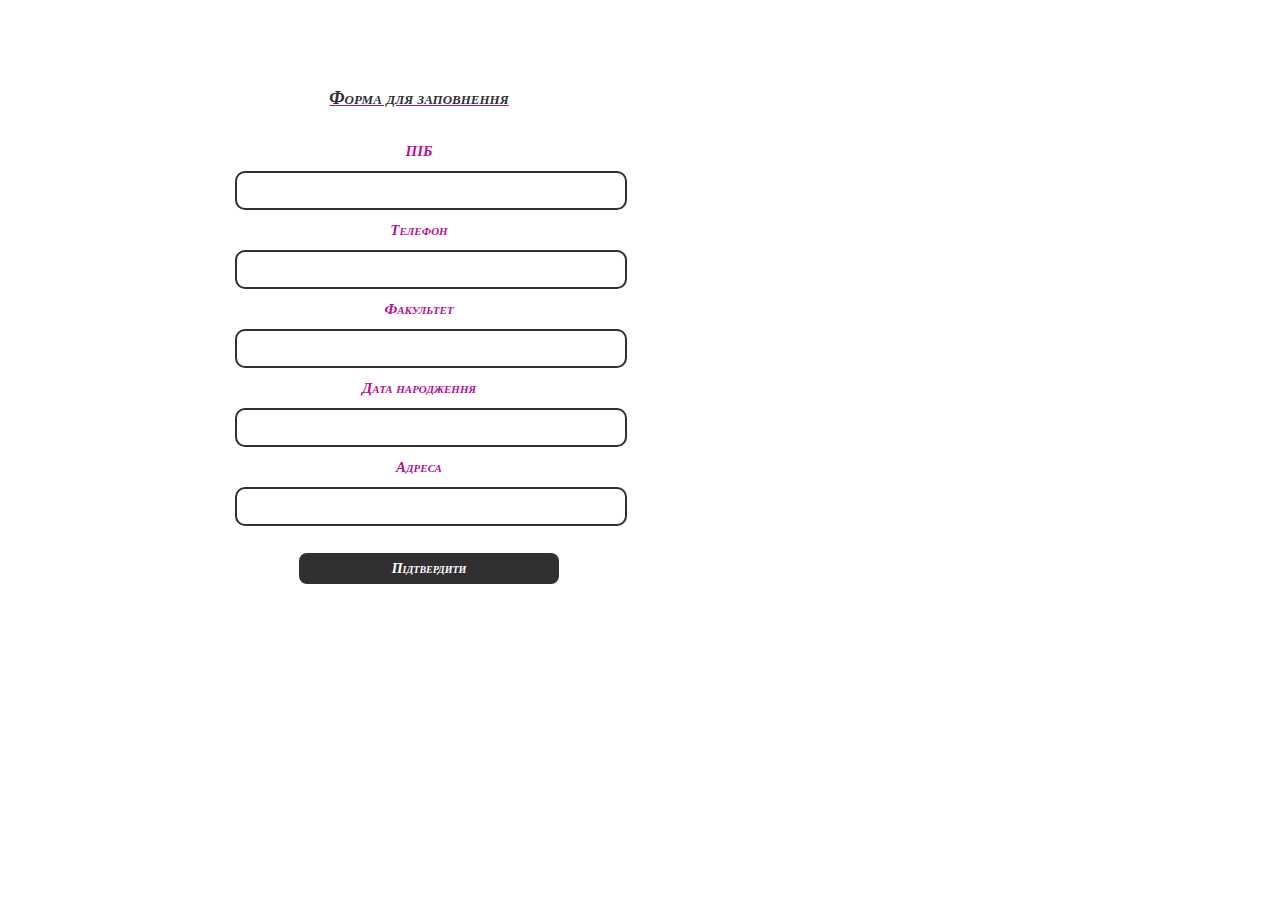
<file: form-task/index.html>
<!DOCTYPE html>
<html lang="uk">
    <head>
        <meta charset="UTF-8">
        <meta name="viewport" content="width=device-width, initial-scale=1.0">
        <link rel="stylesheet" href="./form.css">
        <title>Легенька Ю. Д. ІП-04 (Лаб-5 Вар-56)</title>
    </head>
    <body>
        <div id="container">
            <div class="form">
                <div class="input">
                    <p class="title">Форма для заповнення</p>
                    <label for="full-name">ПІБ</label> <br>
                    <input type="text" id="full-name" name="full-name" value=""> <br>
                    <label for="phone-number">Телефон</label> <br>
                    <input type="text" id="phone-number" name="phone-number" value=""> <br>
                    <label for="faculty">Факультет</label> <br>
                    <input type="text" id="faculty" name="faculty" value=""> <br>
                    <label for="birth-date">Дата народження</label> <br>
                    <input type="text" id="birth-date" name="birth-date" value=""> <br>
                    <label for="address">Aдреса</label><br>
                    <input type="text" id="address" name="address" value=""> <br>
                    <button id="submit">Підтвердити</button>
                </div>
            </div>
            <div class="output">
                <h3 class="title">Введені дані</h3>
            </div>
        </div>
    </body>
    <script src="form.js"></script>
</html>
</file>
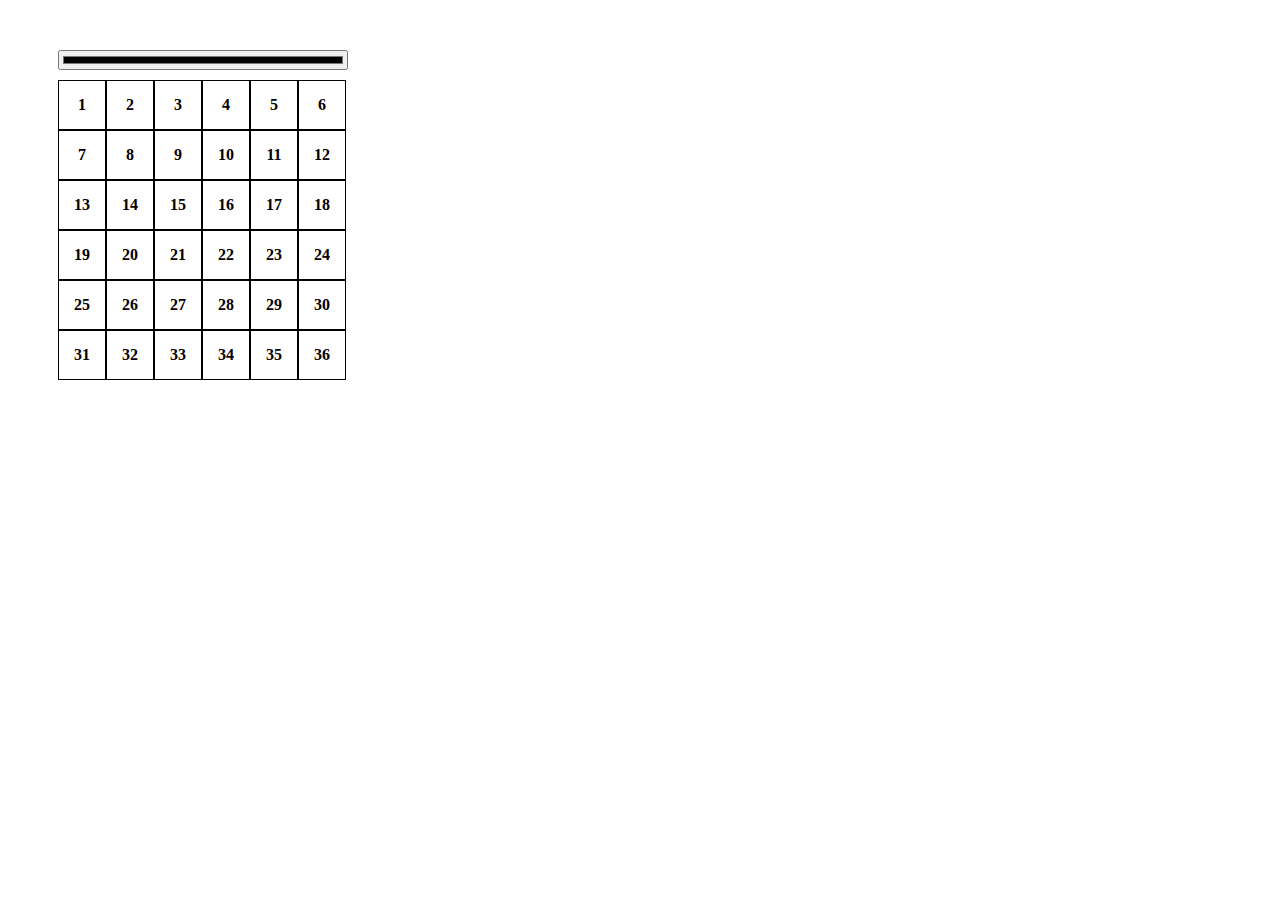
<file: table-task/table.html>
<!DOCTYPE html>
<html lang="uk">
    <head>
        <meta charset="UTF-8">
        <meta name="viewport" content="width=device-width, initial-scale=1.0">
        <link rel="stylesheet" href="./table.css">
        <title>Легенька Ю. Д. ІП-04 (Лаб-5 Вар-56)</title>
    </head>
    <body>
        <div id="container">
            <input type="color" id="colors">
            <div class="table"></div>
        </div>
    </body>
    <script src="table.js"></script>
</html>
</file>
<file: form-task/form.css>
* {
    margin: 20px;
}

#container {
    height: 800px;
    width: 100%;
}

.form {
    float: left;
    width: 45%;
}
 
.title {
    font: italic small-caps bold 18px/2 cursive;
    font-weight: bold;
    text-align: center;
    color: rgb(49, 47, 49);
    text-decoration: underline rgb(184, 16, 150);
}

.input {
    text-align: center;
    width: 70%;
    margin-left: 150px;
}

button {
    margin-top: 20px;
    margin-left: 40px;
    color: white;
    background-color: rgb(49, 47, 49);
    border: 2px solid white;
    border-radius: 10px;
    width: 70%;
    height: 35px;
    font: italic small-caps bold 14px/2 cursive;
    font-weight: bold;
}
  
button:hover {
    background-color: rgb(184, 16, 150);
}
  
input {
    width: 100%;
    height: 25px;
    border-radius: 10px;
    font: italic small-caps bold 15px/2 cursive;
    color: rgb(49, 47, 49);
    border: 2px solid rgb(49, 47, 49);
    padding: 5px;
    margin: 5px;
}
  
label {
    font: italic small-caps bold 15px/2 cursive;
    color: rgb(184, 16, 150);
}

.output {
    margin-right: 150px;
    margin-top: 140px;
    display: none;
    border: 2px solid rgb(49, 47, 49);
    border-radius: 10px;
    width: 30%;
    float: right;
    font: italic small-caps bold 15px/2 cursive;
    color: rgb(49, 47, 49);
}

span {
    font: italic small-caps bold 15px/2 cursive;
    color: rgb(184, 16, 150);
}

.error {
    border: 2px solid red;
    color: red;
}
</file>
<file: table-task/table.css>
#container {
    margin: 50px;
    display: flex;
    flex-direction: column;
}

#colors {
    height: 20px;
    width: 290px;
    margin-bottom: 10px;
  }
  
td {
    border: 1px black solid;
    text-align: center;
    padding: 15px;
    font-weight: bold;
  }
</file>
